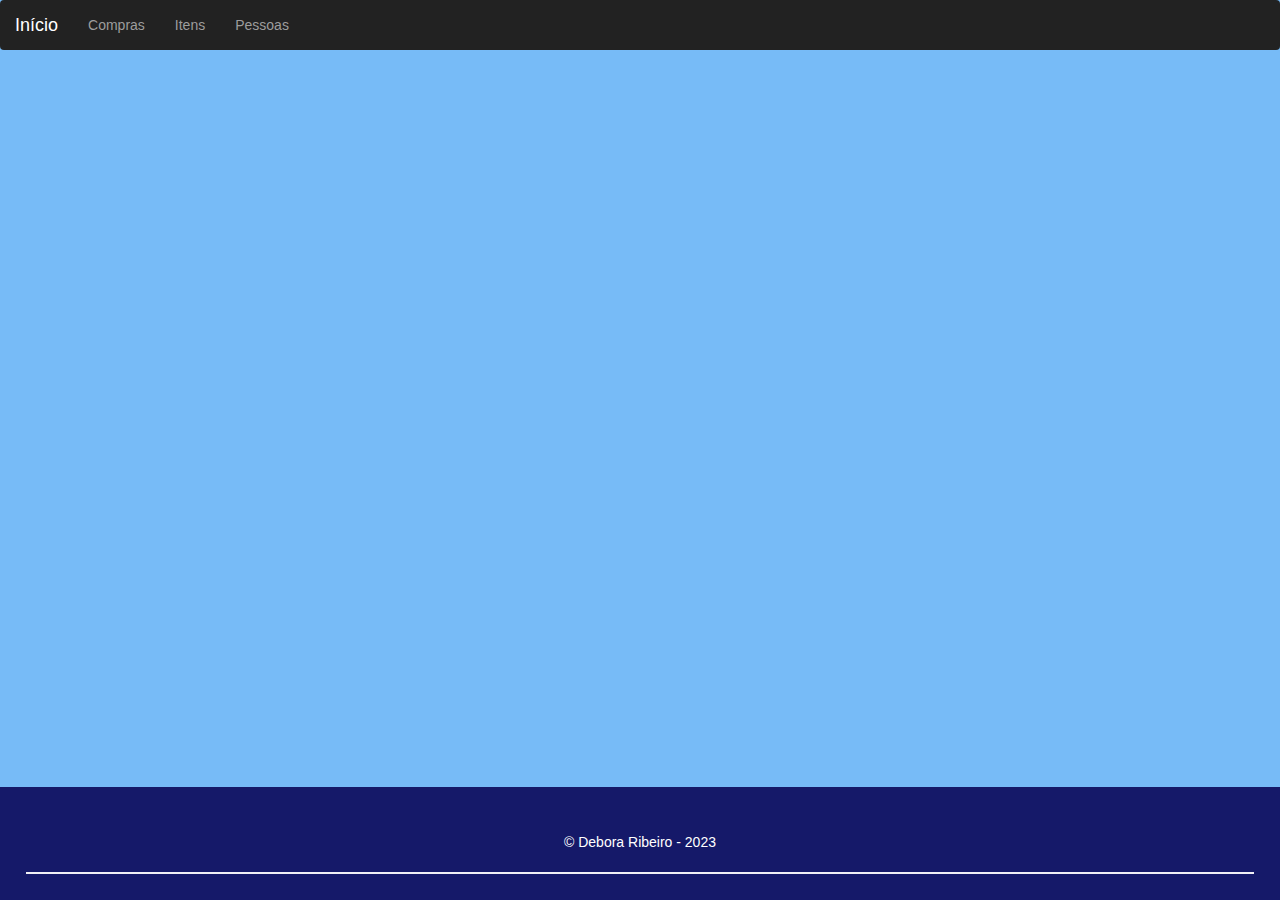
<file: index.html>
<!DOCTYPE html>
<html lang="pt-br"
    ng-app="aplicacao">

<head>
    <meta charset="UTF-8">
    <meta http-equiv="X-UA-Compatible"
        content="IE=edge">
    <meta name="viewport"
        content="width=device-width, initial-scale=1.0">
    <title>Início</title>
    <link rel="stylesheet"
        href="https://maxcdn.bootstrapcdn.com/bootstrap/3.3.7/css/bootstrap.min.css">
    <script src="https://ajax.googleapis.com/ajax/libs/jquery/3.2.1/jquery.min.js"></script>
    <script src="https://maxcdn.bootstrapcdn.com/bootstrap/3.3.7/js/bootstrap.min.js"></script>

    <script src="/lib/angular/angular.js"></script>
    <script src="js/app.js"></script>
    <script src="lib/angular/angular-route.js"></script>
    <script src="js/config/route-config.js"></script>
    <script src="js/controllers/pessoa.controller.js"></script>
    <script src="js/services/pessoa.service.js"></script>
    <script src="/js/controllers/item-compra.controller.js"></script>
    <script src="/js/services/item-compra.service.js"></script>
    <script src="/js/controllers/compra.controller.js"></script>
    <script src="/js/services/compra.service.js"></script>
    <script src="js/value/config-value.js"></script>


    <link rel="stylesheet"
        href="css/style.css">
</head>

<body>
    <div ng-include="'view/menu.html'"></div>
    <div ng-view></div>
    <div ng-include="'view/footer.html'"></div>
</body>

</html>
</file>
<file: css/style.css>
body {
    color: #0a0a0a;
    background-color: rgb(119, 187, 247);
    font-family: 'Franklin Gothic Medium', 'Arial Narrow', Arial, sans-serif;
}

.th {
    border: 0px;
}

.titulo-modal-excluir {
    font-weight: bolder;
}

.tituloTabela {
    text-align: center;
    align-items: center;
    padding: 1%;
}

.banner-inicio {
    width: 100%;
}

.nav-menu {
    border: 0;
    margin: 0;
}

.imagem-produtos-inicio {
    border-radius: 1%;
}

.div-imagens-inicio {
    padding: 1%;
    text-align: center;
}

.div-mapa-inicio {
    text-align: center;
    align-items: center;
    padding: 1%;
}

#footer {
    position: fixed;
    bottom: 0;
    width: 100%;
    padding: 2%;
    background-color: rgb(21, 25, 105);
    color: white;
    align-items: center;
    text-align: center;
}

#footer .div-footer {
    padding: 1% 0;
    border-bottom: solid 2px #f0eff6;
}

.mapa-inicio {
    width: 80%;
    height: 400;
    border: 0;
}

.div-cadastro{
display: inline-flex;
}

.input-pesquisa {
    padding: 1%;
}

.div-button{
    padding: 1%;
}
</file>
